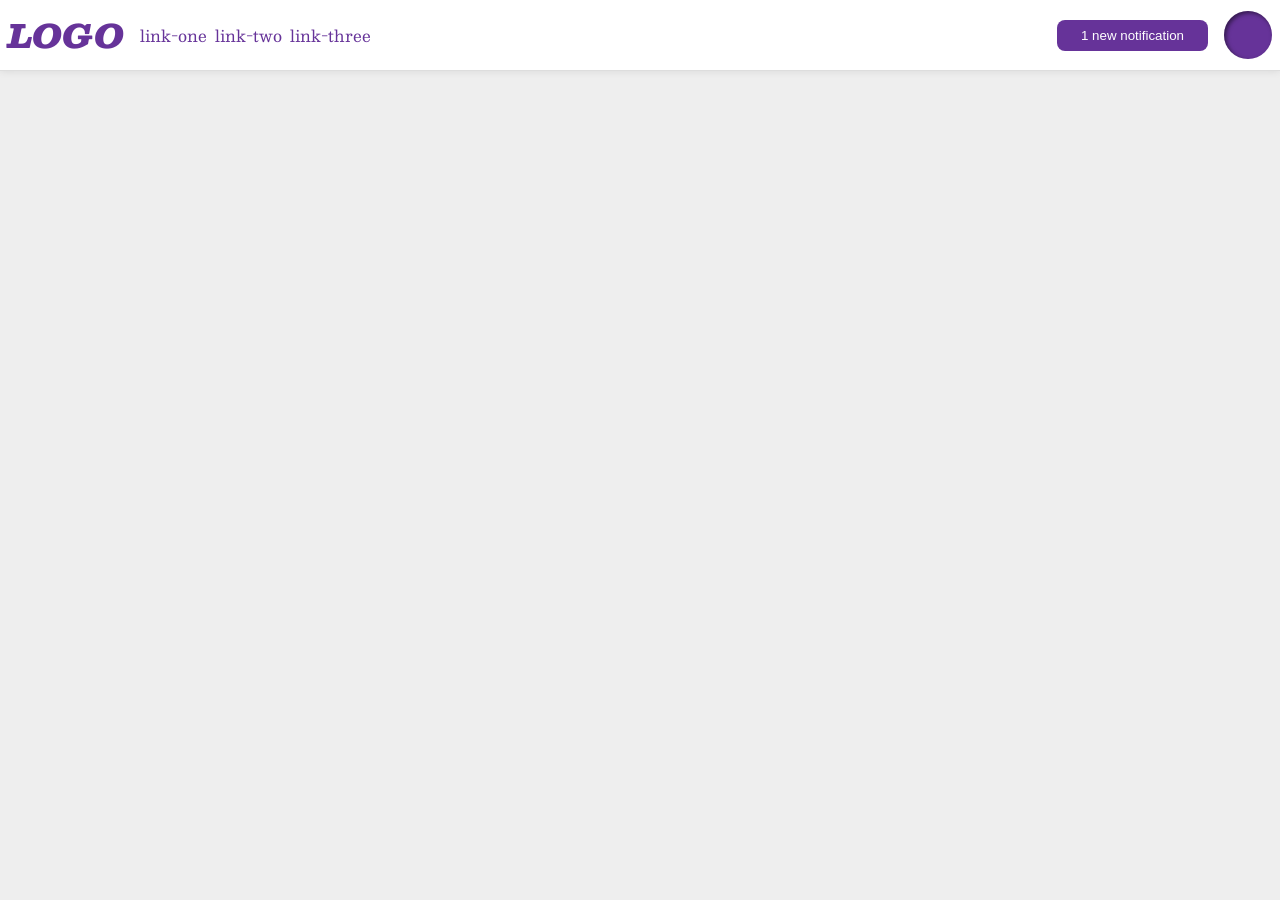
<file: foundations/flex/03-flex-header-2/index.html>
<!DOCTYPE html>
<html lang="en">
  <head>
    <meta charset="UTF-8">
    <meta http-equiv="X-UA-Compatible" content="IE=edge">
    <meta name="viewport" content="width=device-width, initial-scale=1.0">
    <title>Flex Header 2</title>
    <link rel="stylesheet" href="style.css">
  </head>
  <body>
    <div class="header">
      <div class="left">
        <div class="logo">
          LOGO
        </div>
        <ul class="links">
          <li><a href="https://google.com">link-one</a></li>
          <li><a href="https://google.com">link-two</a></li>
          <li><a href="https://google.com">link-three</a></li>
        </ul>
      </div>
      <div class="right">
        <button class="notifications">
          1 new notification
        </button>
        <div class="profile-image"></div>
      </div>
    </div>
  </body>
</html>
</file>
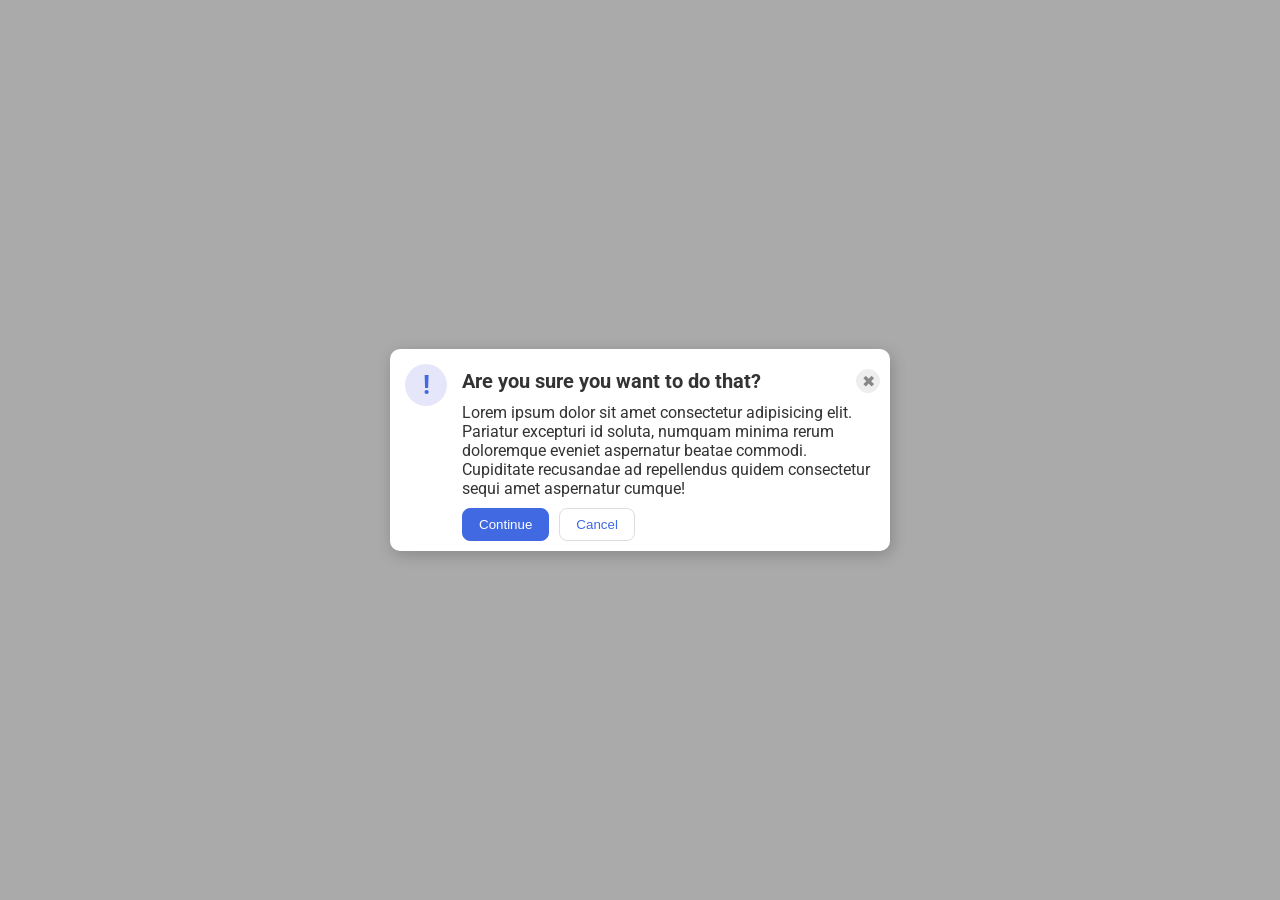
<file: foundations/flex/05-flex-modal/index.html>
<!DOCTYPE html>
<html lang="en">
  <head>
    <meta charset="UTF-8">
    <meta http-equiv="X-UA-Compatible" content="IE=edge">
    <meta name="viewport" content="width=device-width, initial-scale=1.0">
    <link rel="stylesheet" href="style.css">
    <title>Modal</title>
  </head>
  <body>
    <div class="modal">
      <div class="icon-area">
        <div class="icon">!</div>
      </div>
      <div class="info-area">
        <div class="close-button-header-area">
          <div class="header">Are you sure you want to do that?</div>
          <button class="close-button">✖</button>
        </div>
        <div class="text">Lorem ipsum dolor sit amet consectetur adipisicing elit. Pariatur excepturi id soluta, numquam minima rerum doloremque eveniet aspernatur beatae commodi. Cupiditate recusandae ad repellendus quidem consectetur sequi amet aspernatur cumque!</div>
        <div class="buttons-area">
        <button class="continue">Continue</button>
        <button class="cancel">Cancel</button>
      </div>
      </div>
    </div>
  </body>
</html>
</file>
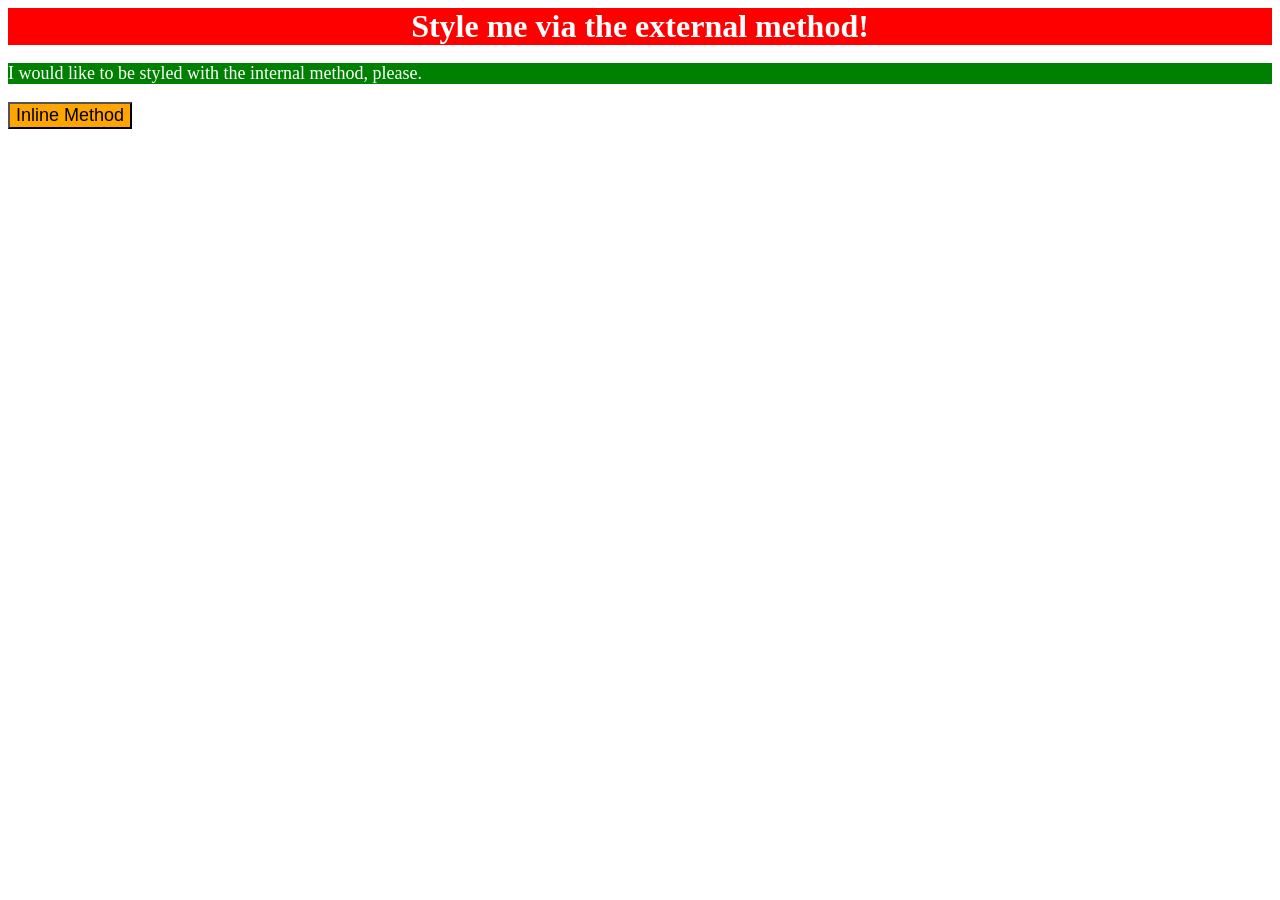
<file: foundations/intro-to-css/01-css-methods/index.html>
<!DOCTYPE html>
<html lang="en">
  <head>
    <meta charset="UTF-8">
    <meta http-equiv="X-UA-Compatible" content="IE=edge">
    <meta name="viewport" content="width=device-width, initial-scale=1.0">
    <title>Methods for Adding CSS</title>
    <link rel="stylesheet" href="style.css">
  
    <style>
      p {
        color: white;
        background-color: green;
        font-size: 18px;
      }
    </style>
  </head>

  <body>
    <div>Style me via the external method!</div>
    <p>I would like to be styled with the internal method, please.</p>
    <button style="background-color: orange; font-size: 18px">Inline Method</button>
  </body>
</html>
</file>
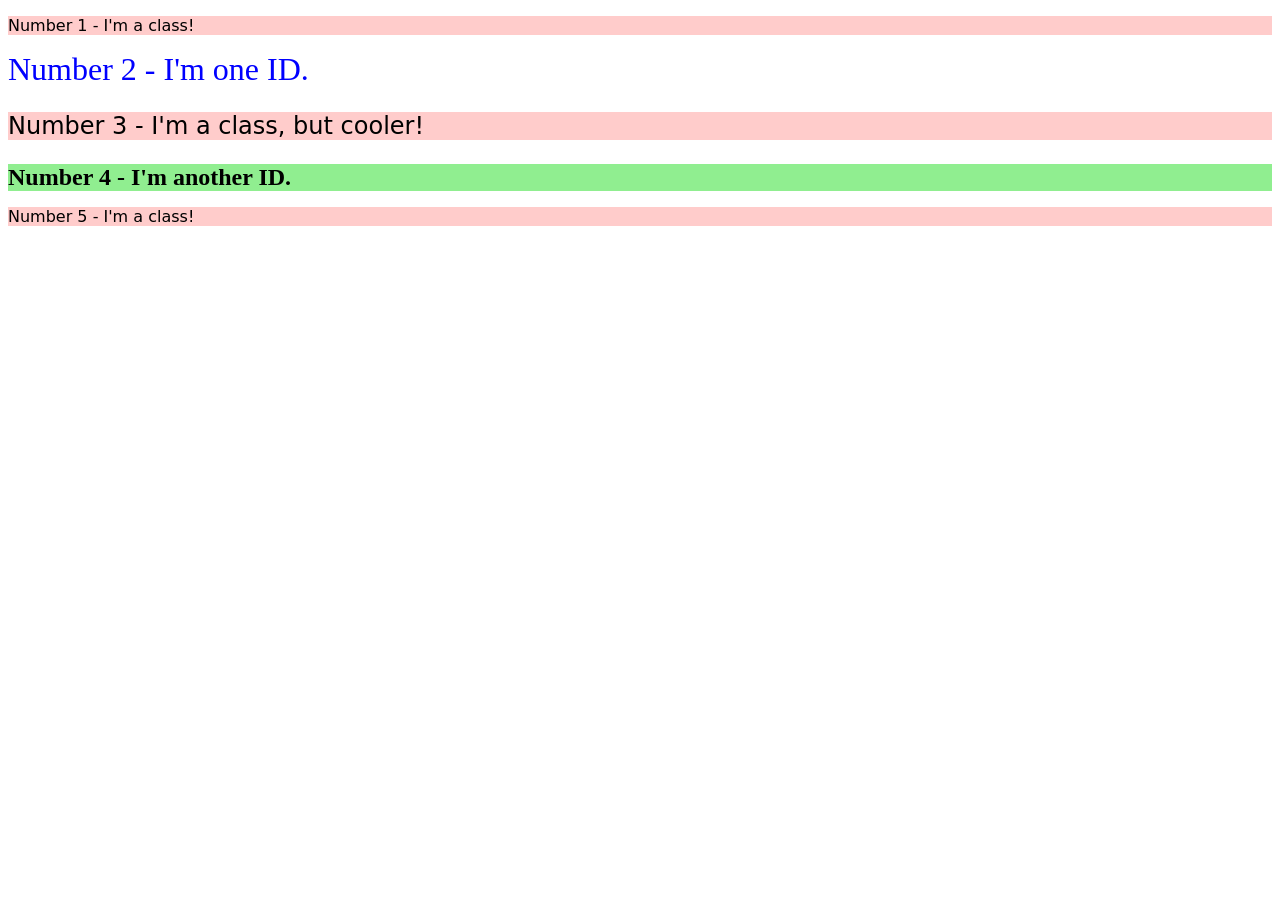
<file: foundations/intro-to-css/02-class-id-selectors/index.html>
<!DOCTYPE html>
<html lang="en">
  <head>
    <meta charset="UTF-8">
    <meta http-equiv="X-UA-Compatible" content="IE=edge">
    <meta name="viewport" content="width=device-width, initial-scale=1.0">
    <title>Class and ID Selectors</title>
    <link rel="stylesheet" href="style.css">
  </head>
  <body>
    <p class="odd">Number 1 - I'm a class!</p>
    <div id="blue">Number 2 - I'm one ID.</div>
    <p class="odd increase-size">Number 3 - I'm a class, but cooler!</p>
    <div id="green" class="increase-size">Number 4 - I'm another ID.</div>
    <p class="odd" >Number 5 - I'm a class!</p>
  </body>
</html>
</file>
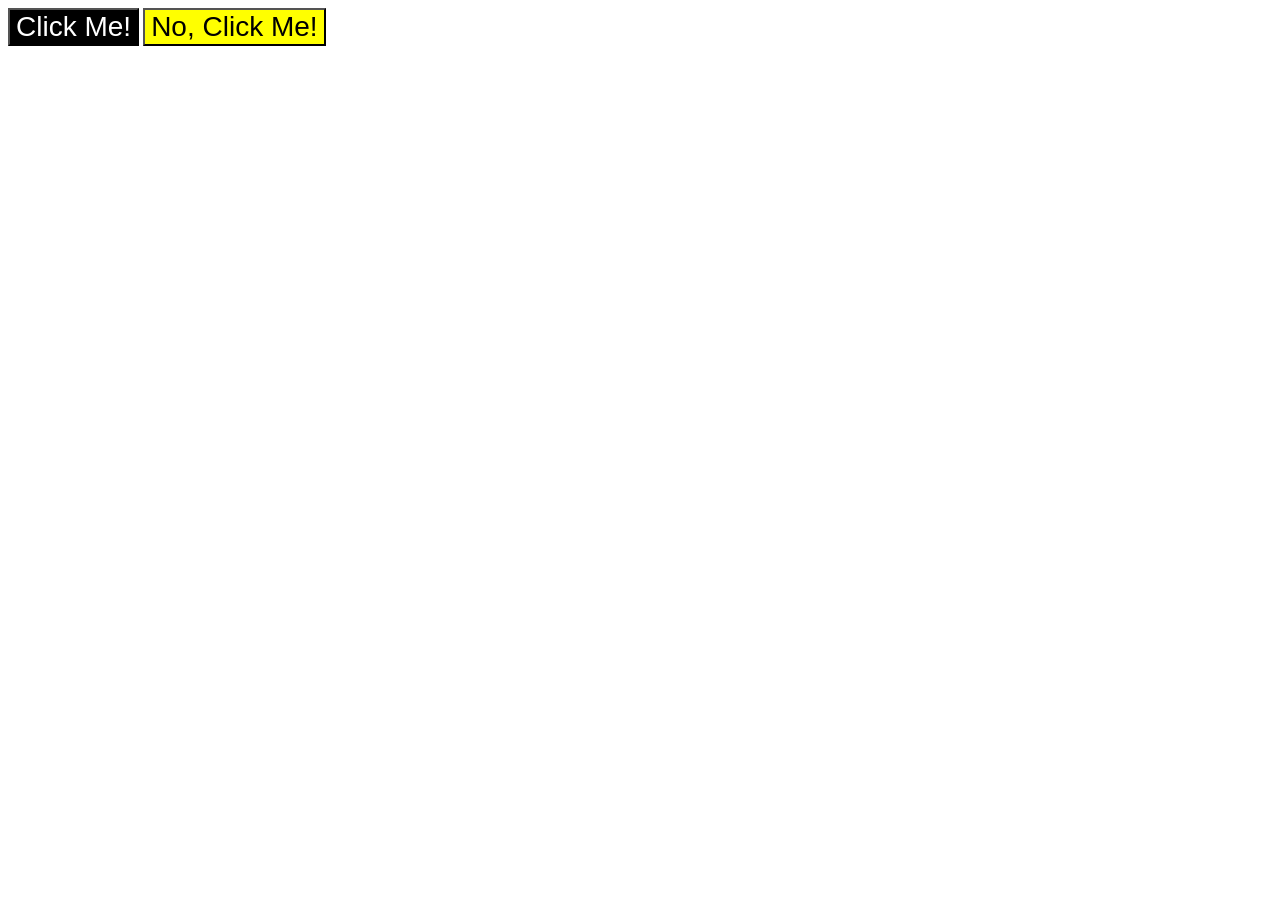
<file: foundations/intro-to-css/03-grouping-selectors/index.html>
<!DOCTYPE html>
<html lang="en">
  <head>
    <meta charset="UTF-8">
    <meta http-equiv="X-UA-Compatible" content="IE=edge">
    <meta name="viewport" content="width=device-width, initial-scale=1.0">
    <title>Grouping Selectors</title>
    <link rel="stylesheet" href="style.css">
  </head>
  <body>
    <button class="first">Click Me!</button>
    <button class="second">No, Click Me!</button>
  </body>
</html>
</file>
<file: foundations/flex/03-flex-header-2/style.css>
/* this is some magical font-importing.  
you'll learn about it later. */
@import url('https://fonts.googleapis.com/css2?family=Besley:ital,wght@0,400;1,900&display=swap');

body {
  margin: 0;
  background: #eee;
  font-family: Besley, serif;
  display: flex;
  flex-direction: column;
}

.header {
  background: white;
  border-bottom: 1px solid #ddd;
  box-shadow: 0 0 8px rgba(0,0,0,.1);
  display: flex;
  justify-content: space-between;
  padding: 8px;
}

.profile-image {
  background: rebeccapurple;
  box-shadow: inset 2px 2px 4px rgba(0,0,0,.5);
  border-radius: 50%;
  width: 48px;
  height: 48px;
}

.logo {
  color: rebeccapurple;
  font-size: 32px;
  font-weight: 900;
  font-style: italic;
}

button {
  border: none;
  border-radius: 8px;
  background: rebeccapurple;
  color: white;
  padding: 8px 24px;
}

a {
  /* this removes the line under our links */
  text-decoration: none;
  color: rebeccapurple;
}

ul {
  list-style-type: none;
  display: flex;
  margin: 0;
  padding: 0;
  gap: 8px;
}

.left,
.right {
  display: flex;
  align-items: center;
  gap: 16px;
}
</file>
<file: foundations/flex/05-flex-modal/style.css>
@import url('https://fonts.googleapis.com/css2?family=Roboto:wght@400;700&display=swap');

html, body {
  height: 100%;
}

body {
  font-family: Roboto, sans-serif;
  margin: 0;
  background: #aaa;
  color: #333;
  /* I'll give you this one for free lol */
  display: flex;
  align-items: center;
  justify-content: center;
}

.modal {
  background: white;
  width: 480px;
  border-radius: 10px;
  box-shadow: 2px 4px 16px rgba(0,0,0,.2);
  display: flex;
  flex-direction: row;
  padding: 10px;
  gap: 10px;
}

.header {
  font-size: 20px;
  font-weight: bold;
}

.icon {
  color: royalblue;
  font-size: 26px;
  font-weight: 700;
  background: lavender;
  width: 42px;
  height: 42px;
  border-radius: 50%;
  display: flex;
  align-items: center;
  justify-content: center;
}
.icon-area {
  display: flex;
  flex-direction: column;
  padding: 5px;
}

.close-button {
  background: #eee;
  border-radius: 50%;
  color: #888;
  font-weight: 400;
  font-size: 16px;
  height: 24px;
  width: 24px;
  display: flex;
  align-items: center;
  justify-content: center;
  border: 1px solid #eee;
  padding: 0;
}
.close-button-header-area {
  display: flex;
  justify-content: space-between;
  align-items: center;
  padding-bottom: 10px;
  padding-top: 10px;
}

button {
  cursor: pointer;
  padding: 8px 16px;
  border-radius: 8px;
}
.buttons-area {
  display: flex;
  flex-direction: row;
  padding-top: 10px;
  gap: 10px;
}
button.continue {
  background: royalblue;
  border: 1px solid royalblue;
  color: white;
}

button.cancel {
  background: white;
  border: 1px solid #ddd;
  color: royalblue;
}
</file>
<file: foundations/intro-to-css/01-css-methods/style.css>
div {
    color: white;
    background-color: red;
    font-size: 32px;
    text-align: center;
    font-weight: bold;
}
</file>
<file: foundations/intro-to-css/02-class-id-selectors/style.css>
/* Add CSS Styling */
.odd {
    background-color: #FFCCCB;
    font-family: "Verdana", "DejaVu Sans", sans-serif;
}

#blue {
    color: #0000FF;
    font-size: 32px;
}

.increase-size {
    font-size: 24px;
}

#green {
    background-color: #90EE90;
    font-weight: bold;
}
</file>
<file: foundations/intro-to-css/03-grouping-selectors/style.css>
/* Add CSS Styling */
.first, 
.second {
    font-family: "Helvetica", "Times New Roman", sans-serif;
    font-size: 28px;
}

.first {
    background-color: hsl(0, 0%, 0%);
    color: rgb(255, 255, 255);
}

.second {
    background-color: hwb(60 0% 0%);
}
</file>
